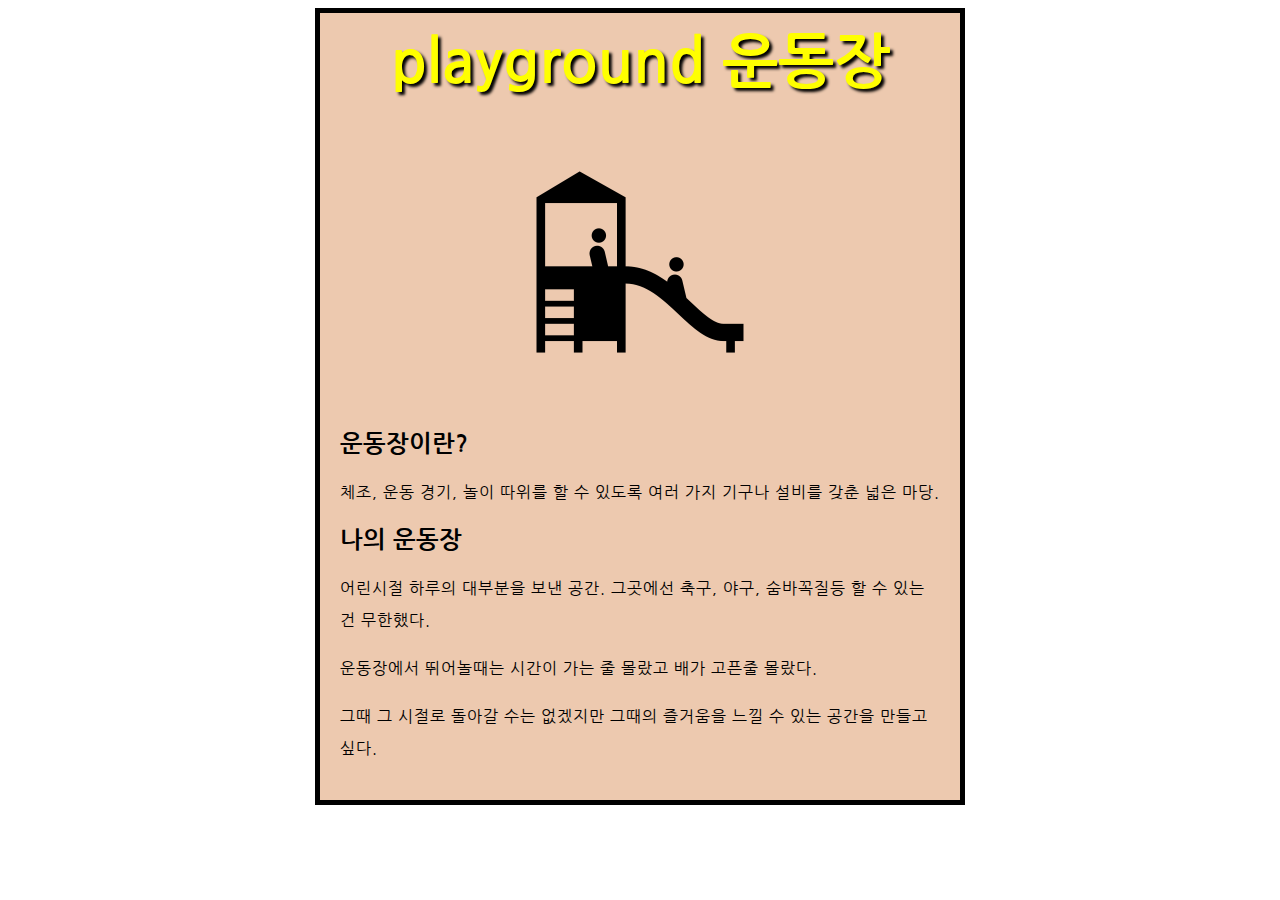
<file: index.html>
<!DOCTYPE html>
<html lang="ko">
<head>
    <meta charset="UTF-8">
    <meta http-equiv="X-UA-Compatible" content="IE=edge">
    <meta name="viewport" content="width=device-width, initial-scale=1.0">
    <title>playground-homepage</title>
        <link href="styles/style.css" rel="stylesheet">
        <link href="https://fonts.googleapis.com/css2?family=Nanum+Gothic&display=swap" rel="stylesheet">
        
    </head>
    <body>
        <div>
        <h1>playground 운동장</h1>
        <img style="width:300px" src="images/playground.png" alt="test image">

        <h2>운동장이란?</h2>
        <p>체조, 운동 경기, 놀이 따위를 할 수 있도록 여러 가지 기구나 설비를 갖춘 넓은 마당.</p>

        <h2>나의 운동장</h2>
        <p>어린시절 하루의 대부분을 보낸 공간. 그곳에선 축구, 야구, 숨바꼭질등 할 수 있는 건 무한했다.</p>
        <p>운동장에서 뛰어놀때는 시간이 가는 줄 몰랐고 배가 고픈줄 몰랐다.</p>
        <p>그때 그 시절로 돌아갈 수는 없겠지만 그때의 즐거움을 느낄 수 있는 공간을 만들고 싶다.</p>
        </div>

        <script src="scripts/main.js"></script>
    </body>
</html>
</file>
<file: styles/style.css>
* {
    font-family: 'Nanum Gothic', sans-serif;
}

div {
    width: 600px;
    margin: 0 auto;
    background-color: #edc9af;
    padding: 0 20px 20px 20px;
    border: 5px solid black;
}

h1 {
    margin: 0;
    padding: 20px 0;
    color: yellow;
    text-shadow: 3px 3px 3px black;
    font-size: 60px;
    text-align: center;
}

img {
    display: block;
    margin: 0 auto;
}

p {
    font-size: 16px;
    line-height: 2;
    letter-spacing: 1px;
}
</file>
